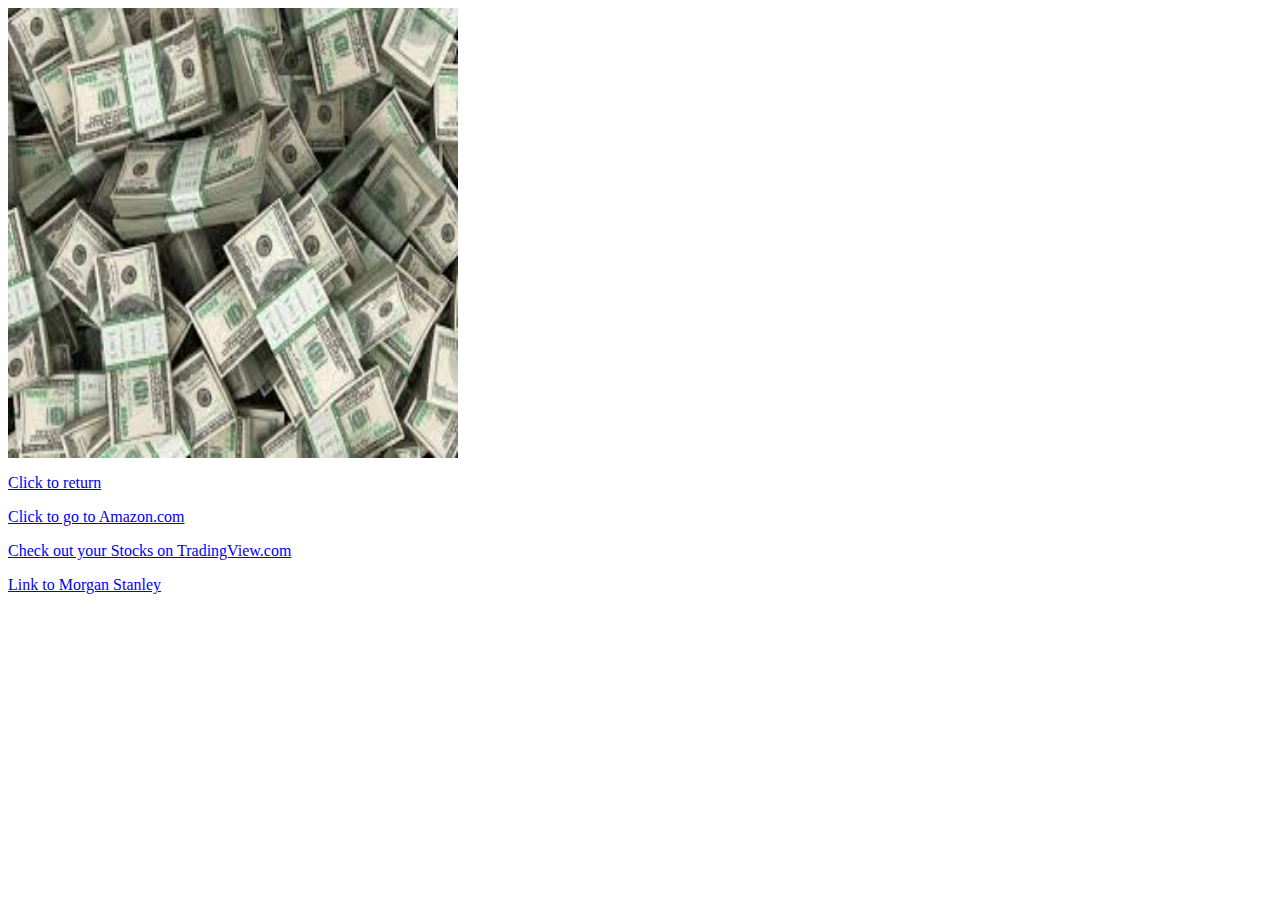
<file: Project1.html>
<!Docutype html>
<html>

<head>
<meta charset = "UTF - 8">
<title>"Make Money"</title>

</head>
<body>
<img src = "Money.jpg" alt = "Stock Photo" height = "450" width = "450">
<p><a href = "file:///C:/Users/BainB/OneDrive/Desktop/370%20Assignment.html">Click to return</a></p>

<p><a href = "https://www.amazon.com/">Click to go to Amazon.com</a></p>
<p><a href = "https://www.tradingview.com/">Check out your Stocks on TradingView.com</a></p>
<p><a href = "https://www.morganstanley.com/?cid=ppc-71700000045105662:700000001808142:58700004654473849:p39244289407&gclid=Cj0KCQiAsbrxBRDpARIsAAnnz_NgaFutNm5zCVIvLmIT818U-8nTZRAEj8bCrd7OHcE9SluAkOGZteAaAs_bEALw_wcB&gclsrc=aw.ds">Link to Morgan Stanley</a></p>
</body>
</html>
</file>
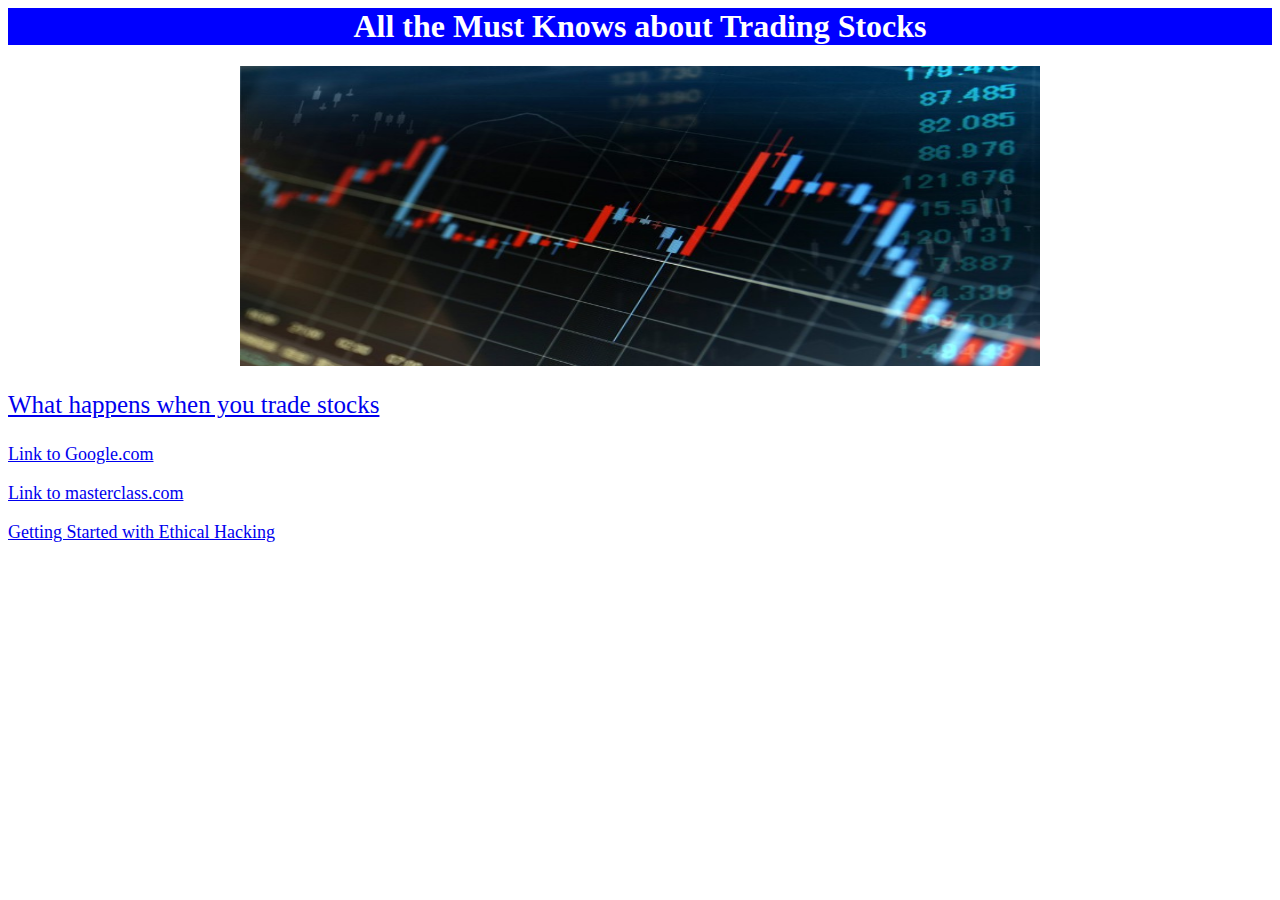
<file: StockPage1.html>
<!Docutype html>
<html>

<head>
<link rel = "stylesheet" type = "text/css" href = "CSS_Style.css">
<meta charset = "UTF - 8">
<title>"Trade Stocks"</title>
</head>

<body>

<h1 id = "myHeader">All the Must Knows about Trading Stocks</h1>
<img src = "stock.jpg" alt = "Stock Photo" height = "300" width = "800" class = "mainImg">
<p class = "main"><a href = "https://github.com/BainBrain70/CSSE-370-Internet-Programming/blob/gh-pages/StockPage2.html">What happens when you trade stocks</a></p>
<p class = "subMain"><a href = "https://www.google.com/">Link to Google.com</a></p>
<p class = "subMain"><a href = "https://www.masterclass.com/?utm_source=Paid&utm_medium=AdWords&utm_campaign=MC&utm_content=Brand-{keyword}-US_EM&utm_term=Aq-Prospecting&gclid=Cj0KCQiAsbrxBRDpARIsAAnnz_ORJTWtFKGdOuyA9bST2pG5JBGUEt7LEu-M3bSlcvwiiNlrscR1Bm4aAsncEALw_wcB">Link to masterclass.com</a></p>
<p class = "subMain"><a href = "https://www.eccouncil.org/ethical-hacking/">Getting Started with Ethical Hacking </a></p>

</body> 
</html>
</file>
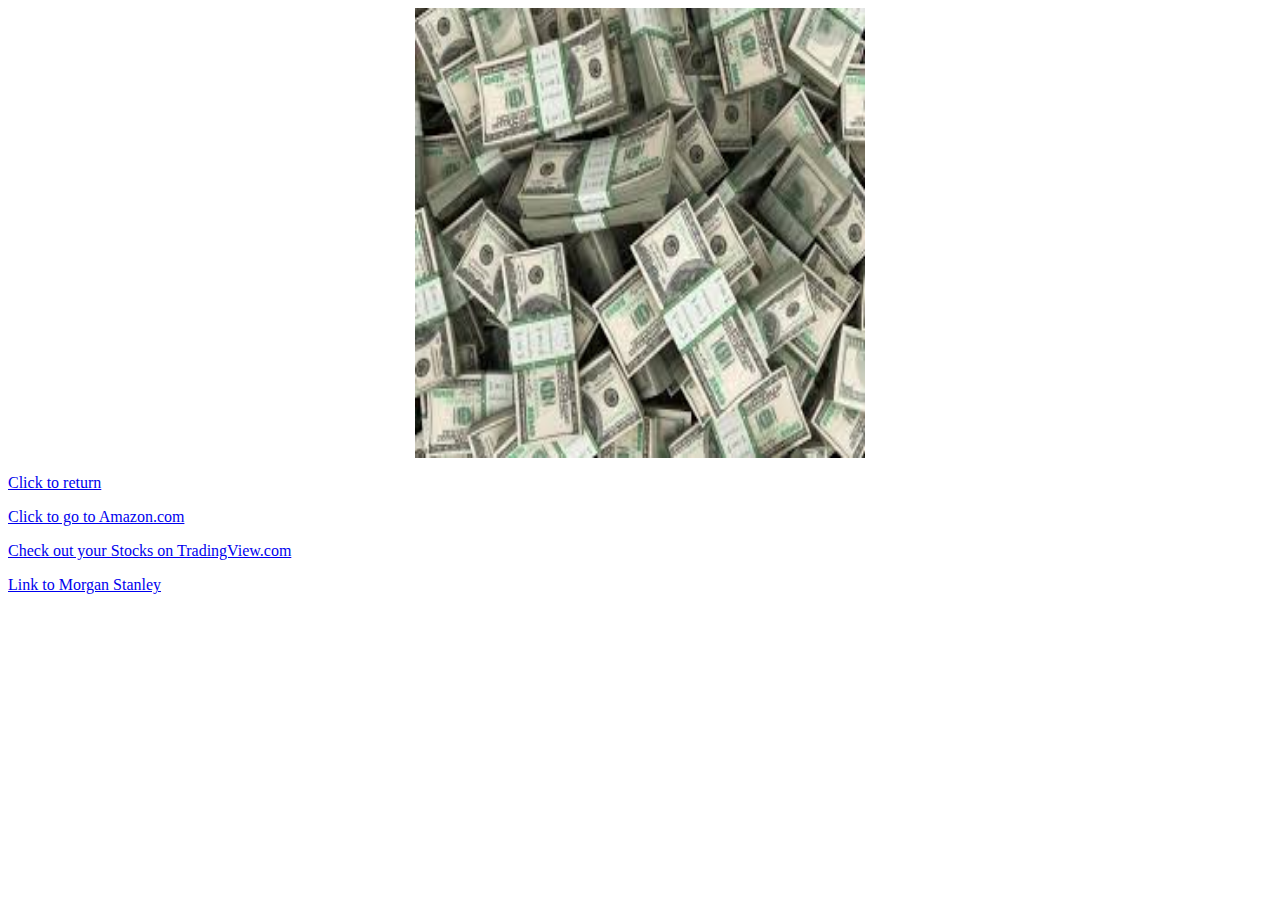
<file: StockPage2.html>
<!Docutype html>
<html>

<head>
<meta name="viewport" content="width=device-width, initial-scale=1">
<meta charset = "UTF - 8">
<title>"Make Money"</title>
<link rel = "stylesheet" type = "text/css" href = "CSS_Style.css">
</head>
<body>
<center><img src = "Money.jpg" class = "secondImage" alt = "Stock Photo" height = "450" width = "450"></center>

<div class = "pg2">
<p><a href = "index.html">Click to return</a></p>
<p><a href = "https://www.amazon.com/">Click to go to Amazon.com</a></p>
<p><a href = "https://www.tradingview.com/">Check out your Stocks on TradingView.com</a></p>
<p><a href = "https://www.morganstanley.com/?cid=ppc-71700000045105662:700000001808142:58700004654473849:p39244289407&gclid=Cj0KCQiAsbrxBRDpARIsAAnnz_NgaFutNm5zCVIvLmIT818U-8nTZRAEj8bCrd7OHcE9SluAkOGZteAaAs_bEALw_wcB&gclsrc=aw.ds">Link to Morgan Stanley</a></p>
</div>
  
</body>
</html>
</file>
<file: CSS_Style.css>
#myHeader{
background-color: blue;
color: white;
text-align: center;
font-family: "Times New Roman", Times;
padding: 20px:
}
#Vacation{
border: 5px solid black;
height: 100px;
width: 100px;
max-height: 100%
max-width: 100%;
}

.main{
font-size: 25px;
color: blue;
}
.subMain{
font-size: 18px;
color: green;

}
.mainImg{
border: 5px black;
display: block;
margin-right: auto;
margin-left: auto;
max-width: 100%;
}

.secondImg{  
display: block;
margin-right: auto;
margin-left: auto;
max-width: 100%
}

.sidebar{
height: 100%;
top: 0;
left: 0;
position: fixed;
width: 200px;
height: 500px;
background-color: Green;
padding: 30px 30;
max-height:100%;
max-width:100%;
}
.sidebar h2{
	color: white;
	text-align: center;
}
.sidebar u1{
	color: black;
	font-style: normal;	
}
.sidebar u1 li a{
	color: white;
}
a:hover{
	color: green;
}
</file>
